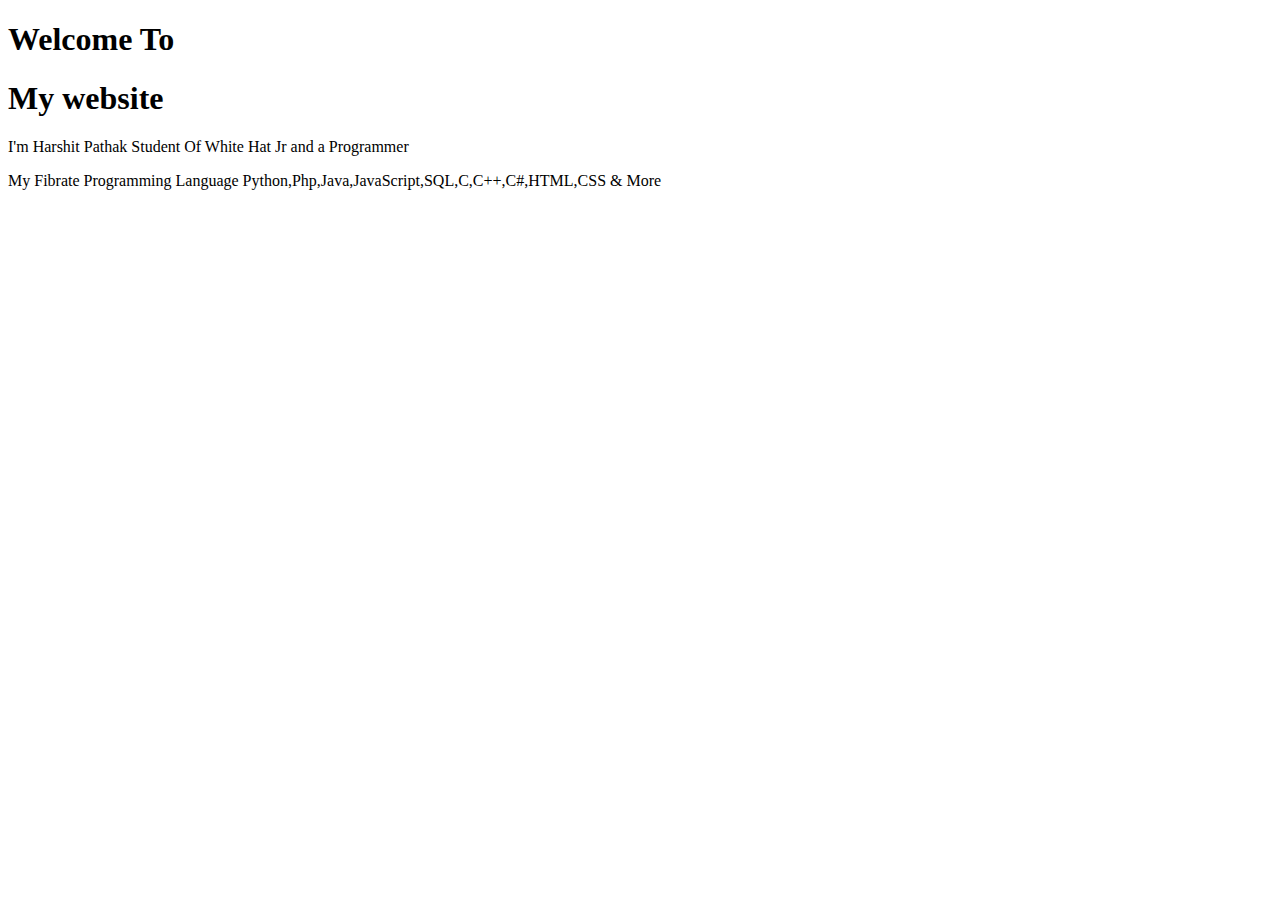
<file: aboutus.html>
<!DOCTYPE html>
<html lang="en">
<head>
    <meta charset="UTF-8">
    <meta http-equiv="X-UA-Compatible" content="IE=edge">
    <meta name="viewport" content="width=device-width, initial-scale=1.0">
    <title>About</title>
    <style>
        body {
          background-image: url('https://s1.1zoom.me/big0/803/374490-svetik.jpg');
          background-repeat: no-repeat;
          background-attachment: fixed;  
          background-size: cover;
        }
        </style>
</head>

<body>
    <h1>Welcome To</h1>
    <h1>My website</h1>
    <p>I'm Harshit Pathak Student Of White Hat Jr and a Programmer</p>
    <p>My Fibrate Programming Language Python,Php,Java,JavaScript,SQL,C,C++,C#,HTML,CSS & More</p>

</body>
</html>
</file>
